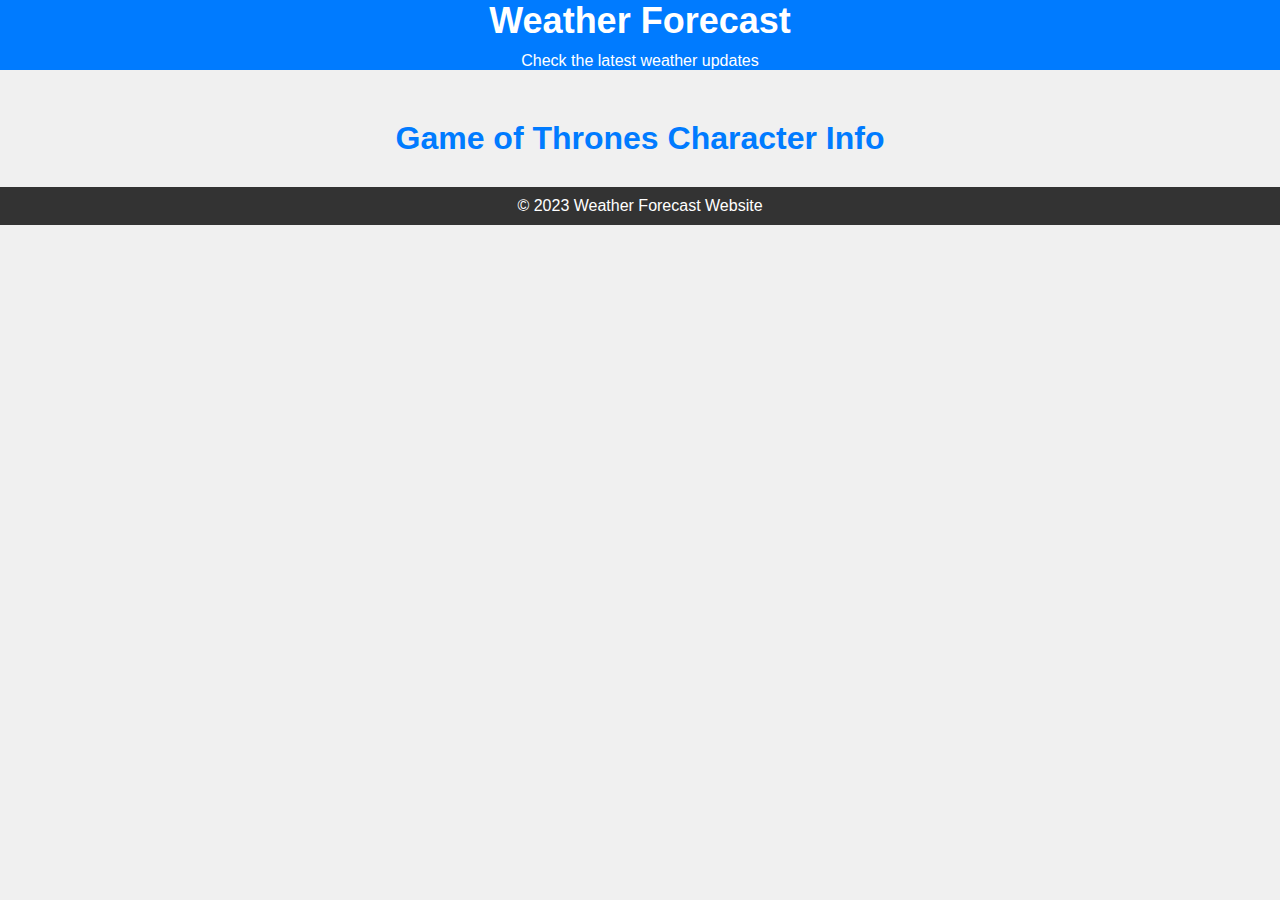
<file: index.html>
<!DOCTYPE html>
<html lang="en">
<head>
    <meta charset="UTF-8">
    <meta name="viewport" content="width=device-width, initial-scale=1.0">
    <title>Weather Forecast</title>
    <link rel="stylesheet" href="styles.css">
    <script src="https://code.jquery.com/jquery-3.6.0.min.js"></script>
    <script src="script.js"></script> <!-- Include your separate JavaScript file -->
</head>
<body>
    <header>
        <h1>Weather Forecast</h1>
        <p>Check the latest weather updates</p>
    </header>

    <div class="container">
        <div class="weather-info" id="weather-info">
            <!-- Weather data will be displayed here -->
        </div>
        <h1 id="charinfo">Game of Thrones Character Info</h1>
        <div id="character-info"></div>
    </div>

    <footer>
        &copy; 2023 Weather Forecast Website
    </footer>
</body>
</html>
</file>
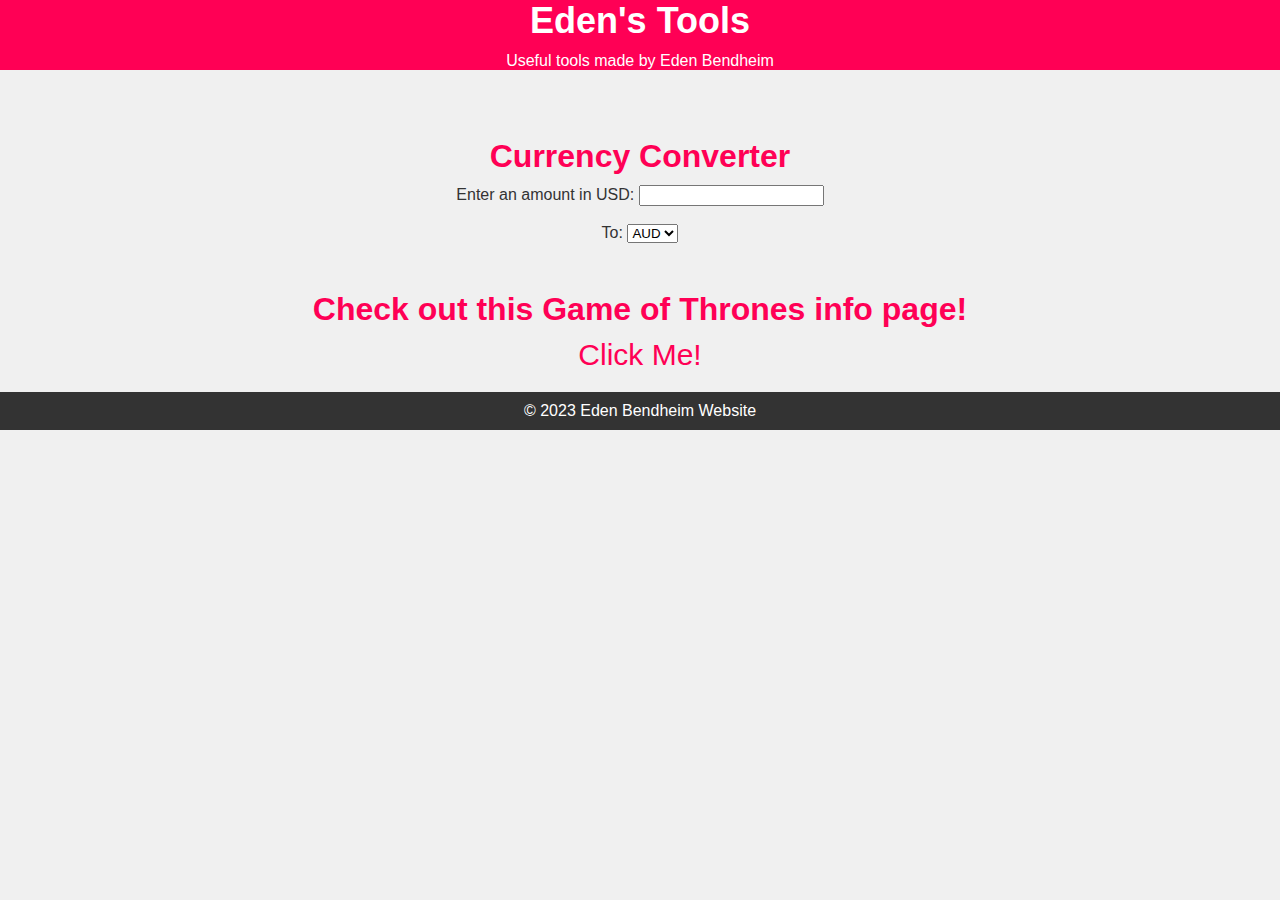
<file: quiz1/index.html>
<!DOCTYPE html>
<html lang="en">
<head>
    <meta charset="UTF-8">
    <meta name="viewport" content="width=device-width, initial-scale=1.0">
    <title>Weather Forecast</title>
    <link rel="stylesheet" href="styles.css">
    <script src="https://code.jquery.com/jquery-3.6.0.min.js"></script>
    <script src="script.js"></script> <!-- Include your separate JavaScript file -->
</head>
<body>
    <header>
        <h1>Eden's Tools</h1>
        <p>Useful tools made by Eden Bendheim</p>
        <a href="chat.html"></a>
    </header>

    <div class="container">
        <div class="weather-info" id="weather-info">
        </div>
        <!-- <h1 id="charinfo">Game of Thrones Character Info</h1>
        <div id="character-info"></div> -->
        
        <br>
        <h1 id="charinfo">Currency Converter</h1>
        <label for="amount">Enter an amount in USD:</label>
        <input type="text" id="amount" name="amount" onkeydown="convert()"><br><br>
        <!-- dropdown containning options -->
        <label for="to-currency">To: </label>
        <select id="to-currency" name="to-currency" onchange="convert()">
            <option value="AUD">AUD</option>
            <option value="GBP">GBP</option>
            <option value="CAD">CAD</option>
            <option value="EUR">EUR</option>
            <option value="JPY">JPY</option>
        </select>
        <br><br>
        <div id="money-info"></div>

        <h1 id="charinfo"> Check out this Game of Thrones info page!</h1>
        <a href="GOT.html">Click Me!</a>
    </div>

    
    <footer>
        &copy; 2023 Eden Bendheim Website
    </footer>
</body>
</html>
</file>
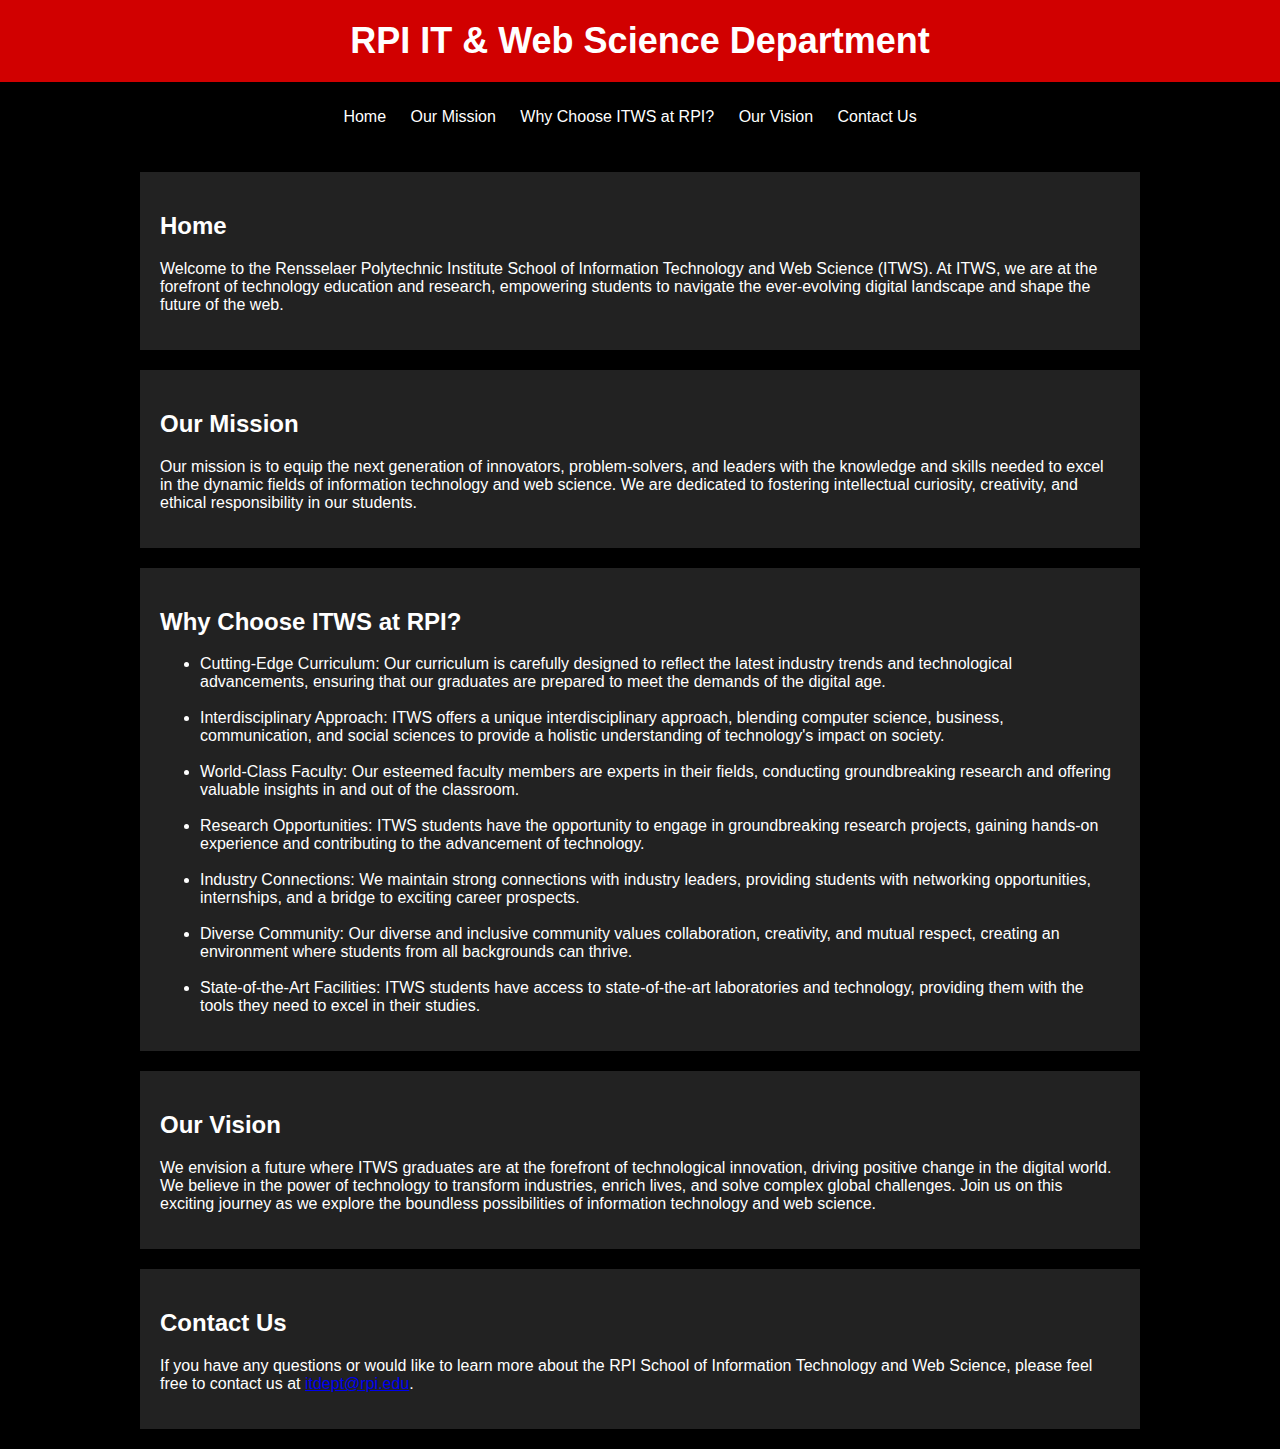
<file: chat.html>
<!DOCTYPE html>
<html lang="en">
<head>
    <meta charset="UTF-8">
    <meta name="viewport" content="width=device-width, initial-scale=1.0">
    <title>RPI IT & Web Science Department</title>
    <style>
        body {
            font-family: Arial, sans-serif;
            margin: 0;
            padding: 0;
            background-color: #000;
            color: #fff;
        }
        header {
            background-color: #d10000;
            text-align: center;
            padding: 20px;
        }
        h1 {
            margin: 0;
            padding: 0;
            font-size: 36px;
        }
        nav {
            background-color: #000;
            text-align: center;
            padding: 10px;
        }
        nav ul {
            list-style-type: none;
            padding: 0;
        }
        nav ul li {
            display: inline;
            margin-right: 20px;
        }
        nav ul li a {
            color: #fff;
            text-decoration: none;
        }
        .container {
            max-width: 960px;
            margin: 20px auto;
            padding: 20px;
            background-color: #222;
        }
        h2 {
            font-size: 24px;
        }
        p {
            font-size: 16px;
        }
    </style>
</head>
<body>
    <header>
        <h1>RPI IT & Web Science Department</h1>
    </header>
    <nav>
        <ul>
            <li><a href="#home">Home</a></li>
            <li><a href="#our-mission">Our Mission</a></li>
            <li><a href="#why-choose-itws">Why Choose ITWS at RPI?</a></li>
            <li><a href="#our-vision">Our Vision</a></li>
            <li><a href="#contact-us">Contact Us</a></li>
        </ul>
    </nav>
    <div class="container" id="home">
        <h2>Home</h2>
        <p>Welcome to the Rensselaer Polytechnic Institute School of Information Technology and Web Science (ITWS). At ITWS, we are at the forefront of technology education and research, empowering students to navigate the ever-evolving digital landscape and shape the future of the web.</p>
    </div>

    <div class="container" id="our-mission">
        <h2>Our Mission</h2>
        <p>Our mission is to equip the next generation of innovators, problem-solvers, and leaders with the knowledge and skills needed to excel in the dynamic fields of information technology and web science. We are dedicated to fostering intellectual curiosity, creativity, and ethical responsibility in our students.</p>
    </div>

    <div class="container" id="why-choose-itws">
        <h2>Why Choose ITWS at RPI?</h2>
        <ul>
            <li>Cutting-Edge Curriculum: Our curriculum is carefully designed to reflect the latest industry trends and technological advancements, ensuring that our graduates are prepared to meet the demands of the digital age.</li> <br>
            <li>Interdisciplinary Approach: ITWS offers a unique interdisciplinary approach, blending computer science, business, communication, and social sciences to provide a holistic understanding of technology's impact on society.</li> <br>
            <li>World-Class Faculty: Our esteemed faculty members are experts in their fields, conducting groundbreaking research and offering valuable insights in and out of the classroom.</li> <br>
            <li>Research Opportunities: ITWS students have the opportunity to engage in groundbreaking research projects, gaining hands-on experience and contributing to the advancement of technology.</li> <br>
            <li>Industry Connections: We maintain strong connections with industry leaders, providing students with networking opportunities, internships, and a bridge to exciting career prospects.</li> <br>
            <li>Diverse Community: Our diverse and inclusive community values collaboration, creativity, and mutual respect, creating an environment where students from all backgrounds can thrive.</li> <br>
            <li>State-of-the-Art Facilities: ITWS students have access to state-of-the-art laboratories and technology, providing them with the tools they need to excel in their studies.</li>
        </ul>
    </div>

    <div class="container" id="our-vision">
        <h2>Our Vision</h2>
        <p>We envision a future where ITWS graduates are at the forefront of technological innovation, driving positive change in the digital world. We believe in the power of technology to transform industries, enrich lives, and solve complex global challenges. Join us on this exciting journey as we explore the boundless possibilities of information technology and web science.</p>
    </div>

    <div class="container" id="contact-us">
        <h2>Contact Us</h2>
        <p>If you have any questions or would like to learn more about the RPI School of Information Technology and Web Science, please feel free to contact us at <a href="mailto:itdept@rpi.edu">itdept@rpi.edu</a>.</p>
    </div>

    <script src="./chat.js"></script>
</body>
</html>
</file>
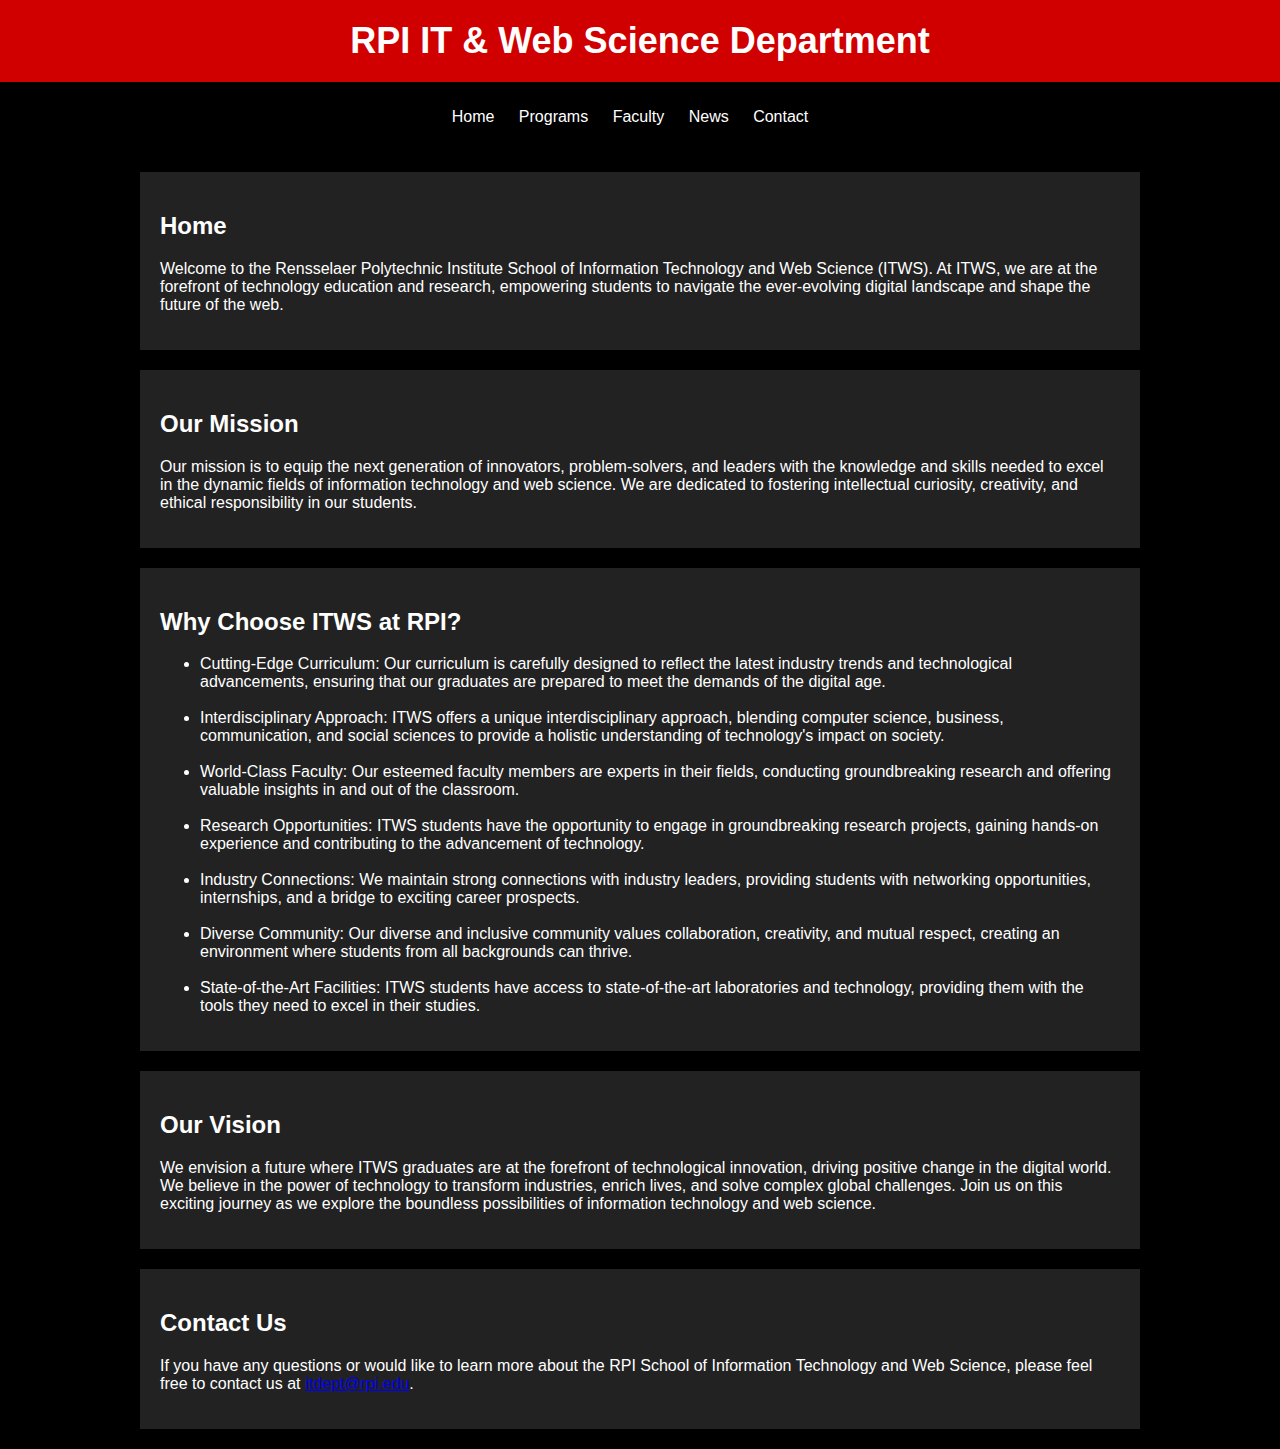
<file: Lab 4/chat.html>
<!DOCTYPE html>
<html lang="en">
<head>
    <meta charset="UTF-8">
    <meta name="viewport" content="width=device-width, initial-scale=1.0">
    <title>RPI IT & Web Science Department</title>
    <style>
        body {
            font-family: Arial, sans-serif;
            margin: 0;
            padding: 0;
            background-color: #000;
            color: #fff;
        }
        header {
            background-color: #d10000;
            text-align: center;
            padding: 20px;
        }
        h1 {
            margin: 0;
            padding: 0;
            font-size: 36px;
        }
        nav {
            background-color: #000;
            text-align: center;
            padding: 10px;
        }
        nav ul {
            list-style-type: none;
            padding: 0;
        }
        nav ul li {
            display: inline;
            margin-right: 20px;
        }
        nav ul li a {
            color: #fff;
            text-decoration: none;
        }
        .container {
            max-width: 960px;
            margin: 20px auto;
            padding: 20px;
            background-color: #222;
        }
        h2 {
            font-size: 24px;
        }
        p {
            font-size: 16px;
        }
    </style>
</head>
<body>
    <header>
        <h1>RPI IT & Web Science Department</h1>
    </header>
    <nav>
        <ul>
            <li><a href="chat.html">Home</a></li>
            <li><a href="programs.html">Programs</a></li>
            <li><a href="faculty.html">Faculty</a></li>
            <li><a href="news.html">News</a></li>
            <li><a href="contact.html">Contact</a></li>
        </ul>
    </nav>
    <div class="container" id="home">
        <h2>Home</h2>
        <p>Welcome to the Rensselaer Polytechnic Institute School of Information Technology and Web Science (ITWS). At ITWS, we are at the forefront of technology education and research, empowering students to navigate the ever-evolving digital landscape and shape the future of the web.</p>
    </div>

    <div class="container" id="our-mission">
        <h2>Our Mission</h2>
        <p>Our mission is to equip the next generation of innovators, problem-solvers, and leaders with the knowledge and skills needed to excel in the dynamic fields of information technology and web science. We are dedicated to fostering intellectual curiosity, creativity, and ethical responsibility in our students.</p>
    </div>

    <div class="container" id="why-choose-itws">
        <h2>Why Choose ITWS at RPI?</h2>
        <ul>
            <li>Cutting-Edge Curriculum: Our curriculum is carefully designed to reflect the latest industry trends and technological advancements, ensuring that our graduates are prepared to meet the demands of the digital age.</li> <br>
            <li>Interdisciplinary Approach: ITWS offers a unique interdisciplinary approach, blending computer science, business, communication, and social sciences to provide a holistic understanding of technology's impact on society.</li> <br>
            <li>World-Class Faculty: Our esteemed faculty members are experts in their fields, conducting groundbreaking research and offering valuable insights in and out of the classroom.</li> <br>
            <li>Research Opportunities: ITWS students have the opportunity to engage in groundbreaking research projects, gaining hands-on experience and contributing to the advancement of technology.</li> <br>
            <li>Industry Connections: We maintain strong connections with industry leaders, providing students with networking opportunities, internships, and a bridge to exciting career prospects.</li> <br>
            <li>Diverse Community: Our diverse and inclusive community values collaboration, creativity, and mutual respect, creating an environment where students from all backgrounds can thrive.</li> <br>
            <li>State-of-the-Art Facilities: ITWS students have access to state-of-the-art laboratories and technology, providing them with the tools they need to excel in their studies.</li>
        </ul>
    </div>

    <div class="container" id="our-vision">
        <h2>Our Vision</h2>
        <p>We envision a future where ITWS graduates are at the forefront of technological innovation, driving positive change in the digital world. We believe in the power of technology to transform industries, enrich lives, and solve complex global challenges. Join us on this exciting journey as we explore the boundless possibilities of information technology and web science.</p>
    </div>

    <div class="container" id="contact-us">
        <h2>Contact Us</h2>
        <p>If you have any questions or would like to learn more about the RPI School of Information Technology and Web Science, please feel free to contact us at <a href="mailto:itdept@rpi.edu">itdept@rpi.edu</a>.</p>
    </div>

    <script src="./chat.js"></script>
</body>
</html>
</file>
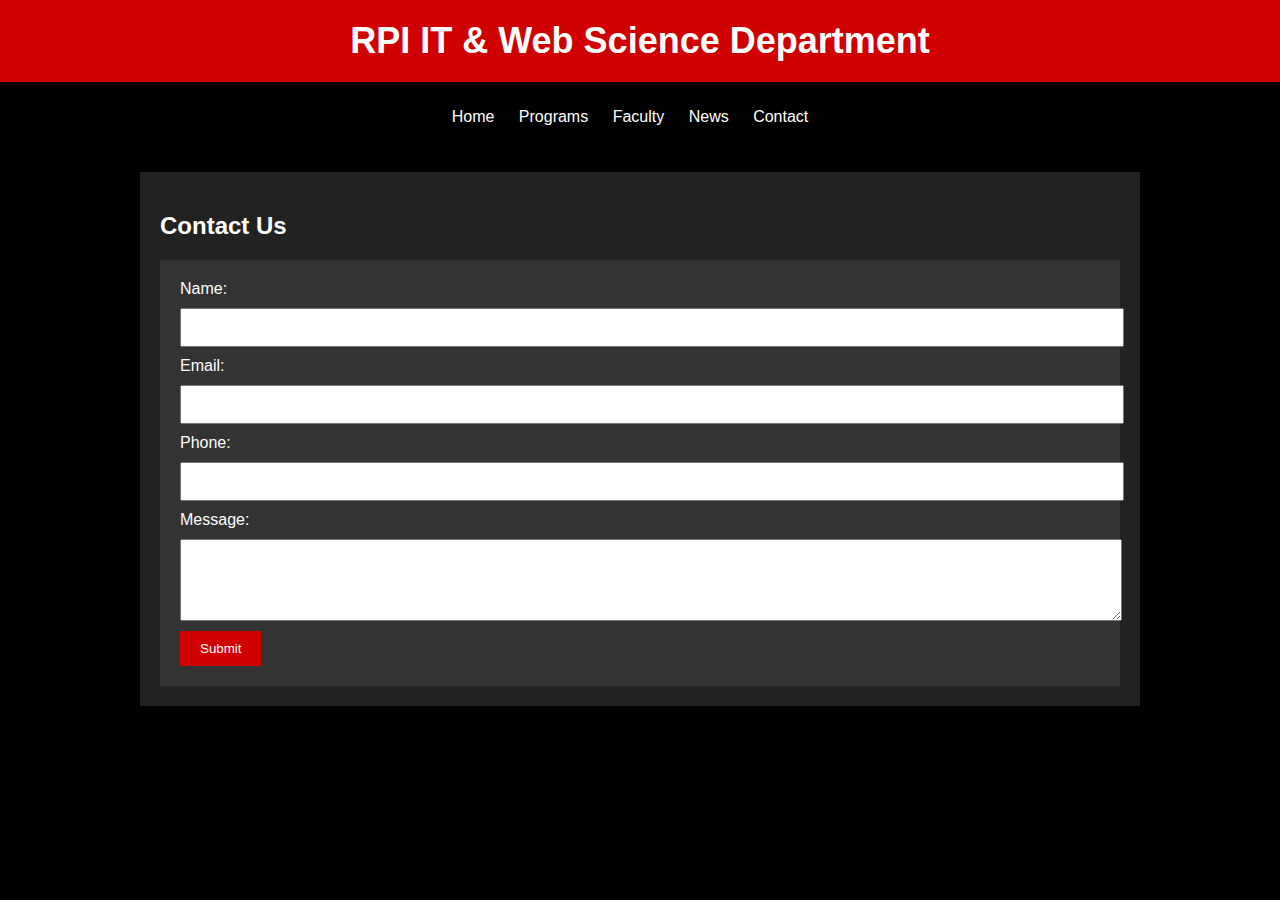
<file: Lab 4/contact.html>
<!DOCTYPE html>
<html lang="en">
<head>
    <meta charset="UTF-8">
    <meta name="viewport" content="width=device-width, initial-scale=1.0">
    <title>RPI IT & Web Science Department - Contact</title>
    <style>
        body {
            font-family: Arial, sans-serif;
            margin: 0;
            padding: 0;
            background-color: #000;
            color: #fff;
        }
        header {
            background-color: #d10000;
            text-align: center;
            padding: 20px;
        }
        h1 {
            margin: 0;
            padding: 0;
            font-size: 36px;
        }
        nav {
            background-color: #000;
            text-align: center;
            padding: 10px;
        }
        nav ul {
            list-style-type: none;
            padding: 0;
        }
        nav ul li {
            display: inline;
            margin-right: 20px;
        }
        nav ul li a {
            color: #fff;
            text-decoration: none;
        }
        .container {
            max-width: 960px;
            margin: 20px auto;
            padding: 20px;
            background-color: #222;
        }
        h2 {
            font-size: 24px;
        }
        p {
            font-size: 16px;
        }
        .contact-form {
            margin-top: 20px;
            background-color: #333;
            padding: 20px;
        }
        label, input, textarea {
            display: block;
            margin-bottom: 10px;
        }
        input, textarea {
            width: 100%;
            padding: 10px;
        }
        button {
            background-color: #d10000;
            color: #fff;
            padding: 10px 20px;
            border: none;
            cursor: pointer;
        }
        button:hover {
            background-color: #ff0000;
        }
    </style>
</head>
<body>
    <header>
        <h1>RPI IT & Web Science Department</h1>
    </header>
    <nav>
        <ul>
            <li><a href="chat.html">Home</a></li>
            <li><a href="programs.html">Programs</a></li>
            <li><a href="faculty.html">Faculty</a></li>
            <li><a href="news.html">News</a></li>
            <li><a href="contact.html">Contact</a></li>
        </ul>
    </nav>
    <div class="container" id="contact">
        <h2>Contact Us</h2>
        <div class="contact-form">
            <form action="submit_form.php" method="post">
                <label for="name">Name:</label>
                <input type="text" id="name" name="name" required>
                
                <label for="email">Email:</label>
                <input type="email" id="email" name="email" required>
                
                <label for="phone">Phone:</label>
                <input type="tel" id="phone" name="phone">
                
                <label for="message">Message:</label>
                <textarea id="message" name="message" rows="4" required></textarea>
                
                <button type="submit">Submit</button>
            </form>
        </div>
    </div>
    <script src="./chat.js"></script>
</body>
</html>
</file>
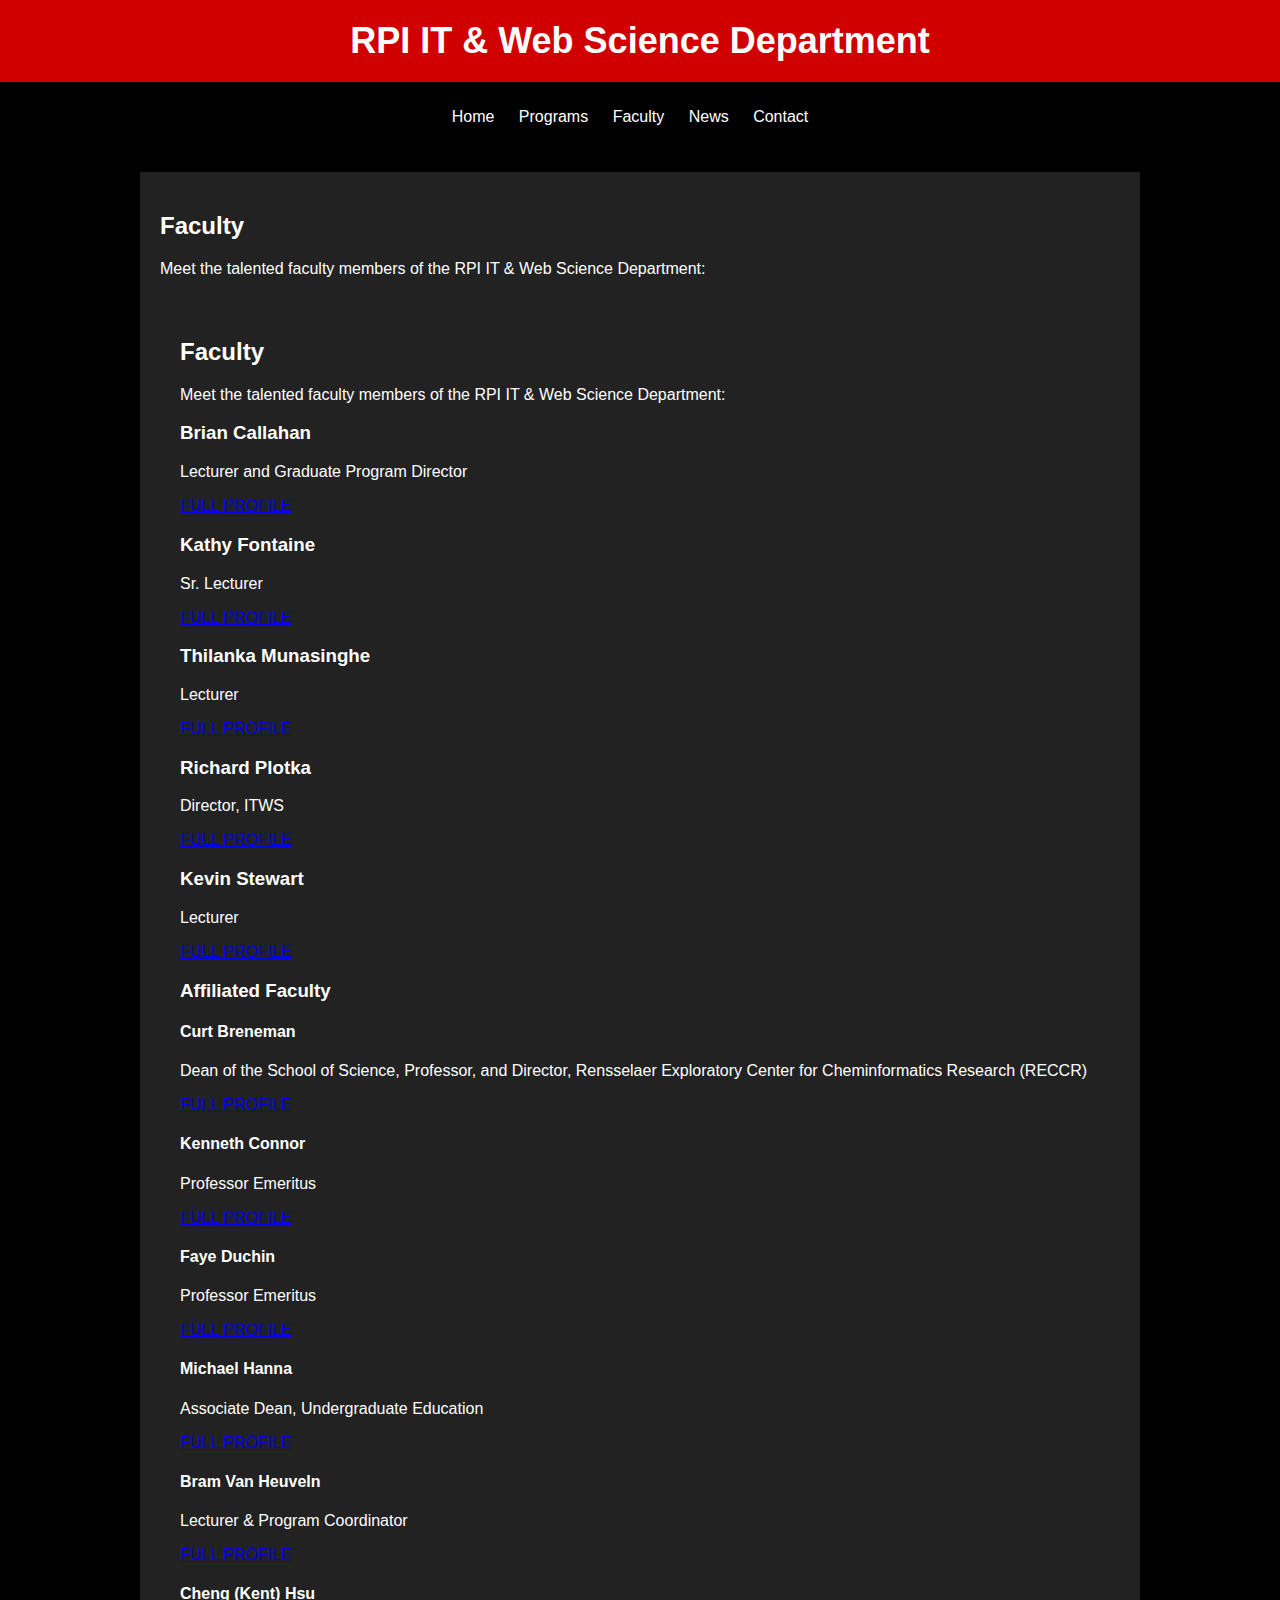
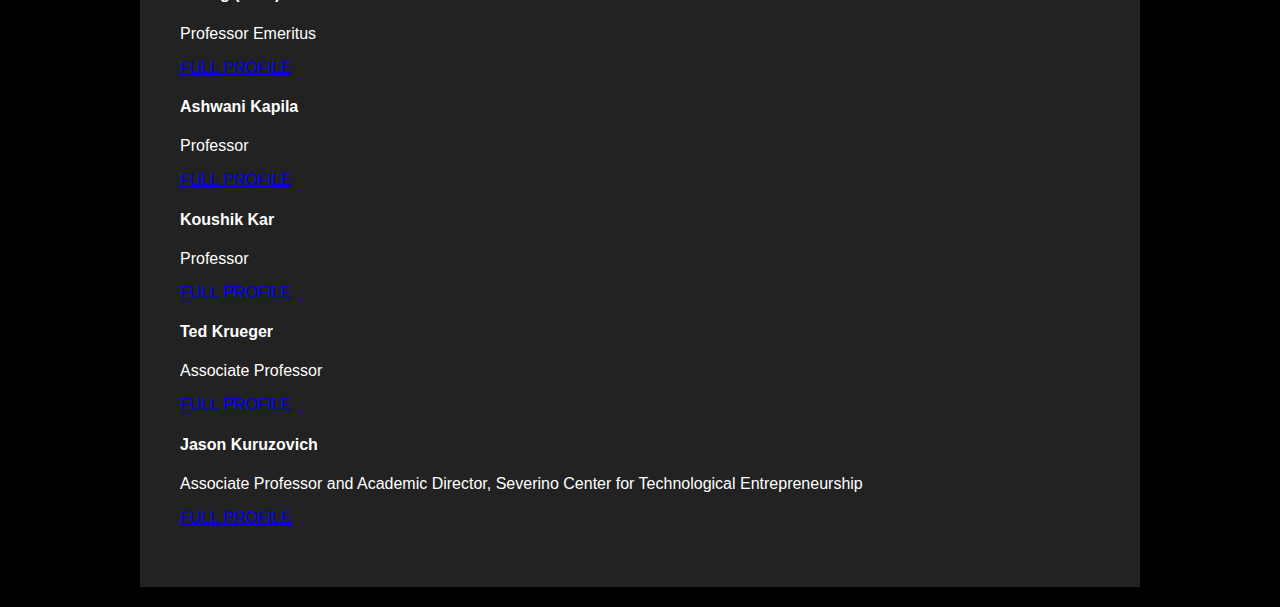
<file: Lab 4/faculty.html>
<!DOCTYPE html>
<html lang="en">
<head>
    <meta charset="UTF-8">
    <meta name="viewport" content="width=device-width, initial-scale=1.0">
    <title>RPI IT & Web Science Department - Faculty</title>
    <style>
        body {
            font-family: Arial, sans-serif;
            margin: 0;
            padding: 0;
            background-color: #000;
            color: #fff;
        }
        header {
            background-color: #d10000;
            text-align: center;
            padding: 20px;
        }
        h1 {
            margin: 0;
            padding: 0;
            font-size: 36px;
        }
        nav {
            background-color: #000;
            text-align: center;
            padding: 10px;
        }
        nav ul {
            list-style-type: none;
            padding: 0;
        }
        nav ul li {
            display: inline;
            margin-right: 20px;
        }
        nav ul li a {
            color: #fff;
            text-decoration: none;
        }
        .container {
            max-width: 960px;
            margin: 20px auto;
            padding: 20px;
            background-color: #222;
        }
        h2 {
            font-size: 24px;
        }
        p {
            font-size: 16px;
        }
    </style>
</head>
<body>
    <header>
        <h1>RPI IT & Web Science Department</h1>
    </header>
    <nav>
        <ul>
            <li><a href="chat.html">Home</a></li>
            <li><a href="programs.html">Programs</a></li>
            <li><a href="faculty.html">Faculty</a></li>
            <li><a href="news.html">News</a></li>
            <li><a href="contact.html">Contact</a></li>
        </ul>
    </nav>
    
    <div class="container" id="faculty">
        <h2>Faculty</h2>
        <p>Meet the talented faculty members of the RPI IT & Web Science Department:</p>
        
        <div class="container" id="faculty">
        <h2>Faculty</h2>
        <p>Meet the talented faculty members of the RPI IT & Web Science Department:</p>
        
        <h3>Brian Callahan</h3>
        <p>Lecturer and Graduate Program Director</p>
        <a href="link_to_brian_callahan_profile">FULL PROFILE</a>
        
        <h3>Kathy Fontaine</h3>
        <p>Sr. Lecturer</p>
        <a href="link_to_kathy_fontaine_profile">FULL PROFILE</a>
        
        <h3>Thilanka Munasinghe</h3>
        <p>Lecturer</p>
        <a href="link_to_thilanka_munasinghe_profile">FULL PROFILE</a>
        
        <h3>Richard Plotka</h3>
        <p>Director, ITWS</p>
        <a href="link_to_richard_plotka_profile">FULL PROFILE</a>
        
        <h3>Kevin Stewart</h3>
        <p>Lecturer</p>
        <a href="link_to_kevin_stewart_profile">FULL PROFILE</a>
        
        <h3>Affiliated Faculty</h3>
        
        <h4>Curt Breneman</h4>
        <p>Dean of the School of Science, Professor, and Director, Rensselaer Exploratory Center for Cheminformatics Research (RECCR)</p>
        <a href="link_to_curt_breneman_profile">FULL PROFILE</a>
        
        <h4>Kenneth Connor</h4>
        <p>Professor Emeritus</p>
        <a href="link_to_kenneth_connor_profile">FULL PROFILE</a>
        
        <h4>Faye Duchin</h4>
        <p>Professor Emeritus</p>
        <a href="link_to_faye_duchin_profile">FULL PROFILE</a>
        
        <h4>Michael Hanna</h4>
        <p>Associate Dean, Undergraduate Education</p>
        <a href="link_to_michael_hanna_profile">FULL PROFILE</a>
        
        <h4>Bram Van Heuveln</h4>
        <p>Lecturer & Program Coordinator</p>
        <a href="link_to_bram_van_heuveln_profile">FULL PROFILE</a>
        
        <h4>Cheng (Kent) Hsu</h4>
        <p>Professor Emeritus</p>
        <a href="link_to_cheng_hsu_profile">FULL PROFILE</a>
        
        <h4>Ashwani Kapila</h4>
        <p>Professor</p>
        <a href="link_to_ashwani_kapila_profile">FULL PROFILE</a>
        
        <h4>Koushik Kar</h4>
        <p>Professor</p>
        <a href="link_to_koushik_kar_profile">FULL PROFILE</a>
        
        <h4>Ted Krueger</h4>
        <p>Associate Professor</p>
        <a href="link_to_ted_krueger_profile">FULL PROFILE</a>
        
        <h4>Jason Kuruzovich</h4>
        <p>Associate Professor and Academic Director, Severino Center for Technological Entrepreneurship</p>
        <a href="link_to_jason_kuruzovich_profile">FULL PROFILE</a>
        
        <!-- Include information for other affiliated faculty members here -->
        
    </div>
    
        
    </div>
    
    <!-- Your other sections (Mission, Why Choose ITWS, Vision, and Contact Us) can follow this structure. -->

    <script src="./chat.js"></script>
</body>
</html>
</file>
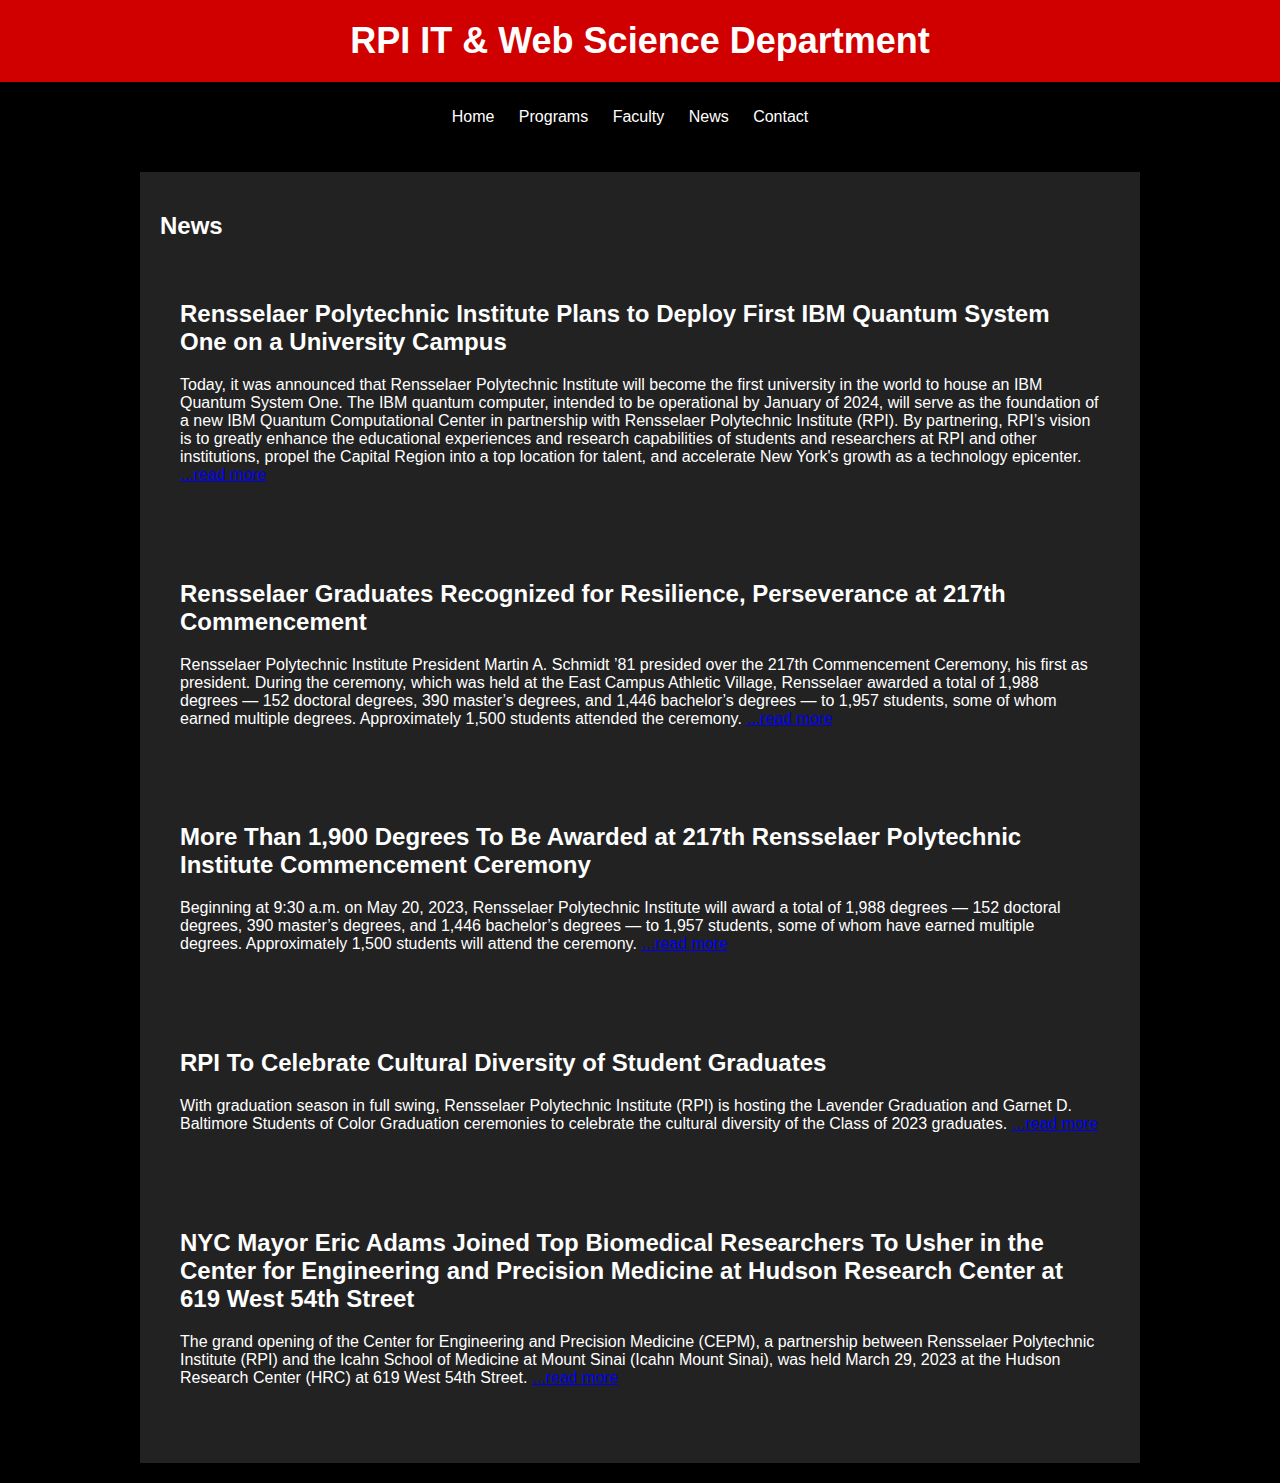
<file: Lab 4/news.html>
<!DOCTYPE html>
<html lang="en">
<head>
    <meta charset="UTF-8">
    <meta name="viewport" content="width=device-width, initial-scale=1.0">
    <title>RPI IT & Web Science Department - Faculty</title>
    <style>
        body {
            font-family: Arial, sans-serif;
            margin: 0;
            padding: 0;
            background-color: #000;
            color: #fff;
        }
        header {
            background-color: #d10000;
            text-align: center;
            padding: 20px;
        }
        h1 {
            margin: 0;
            padding: 0;
            font-size: 36px;
        }
        nav {
            background-color: #000;
            text-align: center;
            padding: 10px;
        }
        nav ul {
            list-style-type: none;
            padding: 0;
        }
        nav ul li {
            display: inline;
            margin-right: 20px;
        }
        nav ul li a {
            color: #fff;
            text-decoration: none;
        }
        .container {
            max-width: 960px;
            margin: 20px auto;
            padding: 20px;
            background-color: #222;
        }
        h2 {
            font-size: 24px;
        }
        p {
            font-size: 16px;
        }
    </style>
</head>
<body>
    <header>
        <h1>RPI IT & Web Science Department</h1>
    </header>
    <nav>
        <ul>
            <li><a href="chat.html">Home</a></li>
            <li><a href="programs.html">Programs</a></li>
            <li><a href="faculty.html">Faculty</a></li>
            <li><a href="news.html">News</a></li>
            <li><a href="contact.html">Contact</a></li>
        </ul>
    </nav>
    <div class="container" id="news">
        <h2>News</h2>
    
        <div class="container" id="news-1">
            <h2>Rensselaer Polytechnic Institute Plans to Deploy First IBM Quantum System One on a University Campus</h2>
            <p>Today, it was announced that Rensselaer Polytechnic Institute will become the first university in the world to house an IBM Quantum System One. The IBM quantum computer, intended to be operational by January of 2024, will serve as the foundation of a new IBM Quantum Computational Center in partnership with Rensselaer Polytechnic Institute (RPI). By partnering, RPI’s vision is to greatly enhance the educational experiences and research capabilities of students and researchers at RPI and other institutions, propel the Capital Region into a top location for talent, and accelerate New York's growth as a technology epicenter. <a href="link_to_full_article_1">...read more</a></p>
        </div>
    
        <div class="container" id="news-2">
            <h2>Rensselaer Graduates Recognized for Resilience, Perseverance at 217th Commencement</h2>
            <p>Rensselaer Polytechnic Institute President Martin A. Schmidt ’81 presided over the 217th Commencement Ceremony, his first as president. During the ceremony, which was held at the East Campus Athletic Village, Rensselaer awarded a total of 1,988 degrees — 152 doctoral degrees, 390 master’s degrees, and 1,446 bachelor’s degrees — to 1,957 students, some of whom earned multiple degrees. Approximately 1,500 students attended the ceremony. <a href="link_to_full_article_2">...read more</a></p>
        </div>
    
        <div class="container" id="news-3">
            <h2>More Than 1,900 Degrees To Be Awarded at 217th Rensselaer Polytechnic Institute Commencement Ceremony</h2>
            <p>Beginning at 9:30 a.m. on May 20, 2023, Rensselaer Polytechnic Institute will award a total of 1,988 degrees — 152 doctoral degrees, 390 master’s degrees, and 1,446 bachelor’s degrees — to 1,957 students, some of whom have earned multiple degrees. Approximately 1,500 students will attend the ceremony. <a href="link_to_full_article_3">...read more</a></p>
        </div>
    
        <div class="container" id="news-4">
            <h2>RPI To Celebrate Cultural Diversity of Student Graduates</h2>
            <p>With graduation season in full swing, Rensselaer Polytechnic Institute (RPI) is hosting the Lavender Graduation and Garnet D. Baltimore Students of Color Graduation ceremonies to celebrate the cultural diversity of the Class of 2023 graduates. <a href="link_to_full_article_4">...read more</a></p>
        </div>
    
        <div class="container" id="news-5">
            <h2>NYC Mayor Eric Adams Joined Top Biomedical Researchers To Usher in the Center for Engineering and Precision Medicine at Hudson Research Center at 619 West 54th Street</h2>
            <p>The grand opening of the Center for Engineering and Precision Medicine (CEPM), a partnership between Rensselaer Polytechnic Institute (RPI) and the Icahn School of Medicine at Mount Sinai (Icahn Mount Sinai), was held March 29, 2023 at the Hudson Research Center (HRC) at 619 West 54th Street. <a href="link_to_full_article_5">...read more</a></p>
        </div>
    
        <!-- Add more news articles following the same structure -->
    </div>
    
    
    <script src="./chat.js"></script>
</body>
</html>
</file>
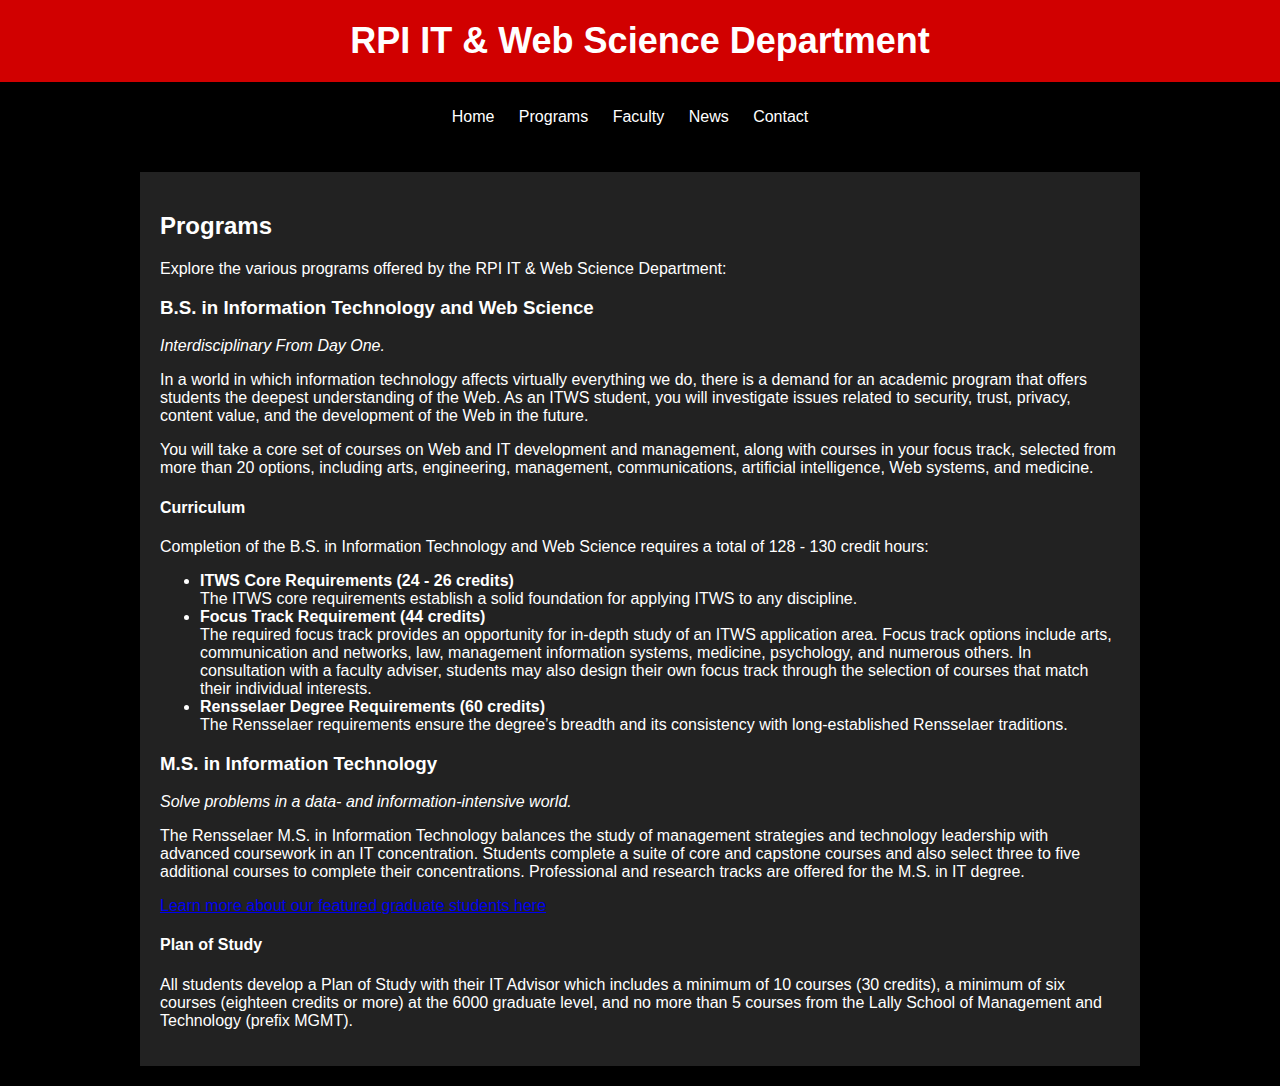
<file: Lab 4/programs.html>
<!DOCTYPE html>
<html lang="en">
<head>
    <meta charset="UTF-8">
    <meta name="viewport" content="width=device-width, initial-scale=1.0">
    <title>RPI IT & Web Science Department - Programs</title>
    <style>
        body {
            font-family: Arial, sans-serif;
            margin: 0;
            padding: 0;
            background-color: #000;
            color: #fff;
        }
        header {
            background-color: #d10000;
            text-align: center;
            padding: 20px;
        }
        h1 {
            margin: 0;
            padding: 0;
            font-size: 36px;
        }
        nav {
            background-color: #000;
            text-align: center;
            padding: 10px;
        }
        nav ul {
            list-style-type: none;
            padding: 0;
        }
        nav ul li {
            display: inline;
            margin-right: 20px;
        }
        nav ul li a {
            color: #fff;
            text-decoration: none;
        }
        .container {
            max-width: 960px;
            margin: 20px auto;
            padding: 20px;
            background-color: #222;
        }
        h2 {
            font-size: 24px;
        }
        p {
            font-size: 16px;
        }
    </style>
</head>
<body>
    <header>
        <h1>RPI IT & Web Science Department</h1>
    </header>
    <nav>
        <ul>
            <li><a href="chat.html">Home</a></li>
            <li><a href="programs.html">Programs</a></li>
            <li><a href="faculty.html">Faculty</a></li>
            <li><a href="news.html">News</a></li>
            <li><a href="contact.html">Contact</a></li>
        </ul>
    </nav>
    
    <div class="container" id="programs">
        <h2>Programs</h2>
        <p>Explore the various programs offered by the RPI IT & Web Science Department:</p>
        
        <h3>B.S. in Information Technology and Web Science</h3>
        <p><em>Interdisciplinary From Day One.</em></p>
        <p>In a world in which information technology affects virtually everything we do, there is a demand for an academic program that offers students the deepest understanding of the Web. As an ITWS student, you will investigate issues related to security, trust, privacy, content value, and the development of the Web in the future.</p>
        <p>You will take a core set of courses on Web and IT development and management, along with courses in your focus track, selected from more than 20 options, including arts, engineering, management, communications, artificial intelligence, Web systems, and medicine.</p>
        
        <h4>Curriculum</h4>
        <p>Completion of the B.S. in Information Technology and Web Science requires a total of 128 - 130 credit hours:</p>
        
        <ul>
            <li><strong>ITWS Core Requirements (24 - 26 credits)</strong><br>
                The ITWS core requirements establish a solid foundation for applying ITWS to any discipline.
            </li>
            <li><strong>Focus Track Requirement (44 credits)</strong><br>
                The required focus track provides an opportunity for in-depth study of an ITWS application area. Focus track options include arts, communication and networks, law, management information systems, medicine, psychology, and numerous others. In consultation with a faculty adviser, students may also design their own focus track through the selection of courses that match their individual interests.
            </li>
            <li><strong>Rensselaer Degree Requirements (60 credits)</strong><br>
                The Rensselaer requirements ensure the degree’s breadth and its consistency with long-established Rensselaer traditions.
            </li>
        </ul>
        
        <h3>M.S. in Information Technology</h3>
        <p><em>Solve problems in a data- and information-intensive world.</em></p>
        <p>The Rensselaer M.S. in Information Technology balances the study of management strategies and technology leadership with advanced coursework in an IT concentration. Students complete a suite of core and capstone courses and also select three to five additional courses to complete their concentrations. Professional and research tracks are offered for the M.S. in IT degree.</p>
        
        <p><a href="link_to_featured_graduate_students">Learn more about our featured graduate students here</a></p>
        
        <h4>Plan of Study</h4>
        <p>All students develop a Plan of Study with their IT Advisor which includes a minimum of 10 courses (30 credits), a minimum of six courses (eighteen credits or more) at the 6000 graduate level, and no more than 5 courses from the Lally School of Management and Technology (prefix MGMT).</p>
    </div>
    

    <script src="./chat.js"></script>
</body>
</html>
</file>
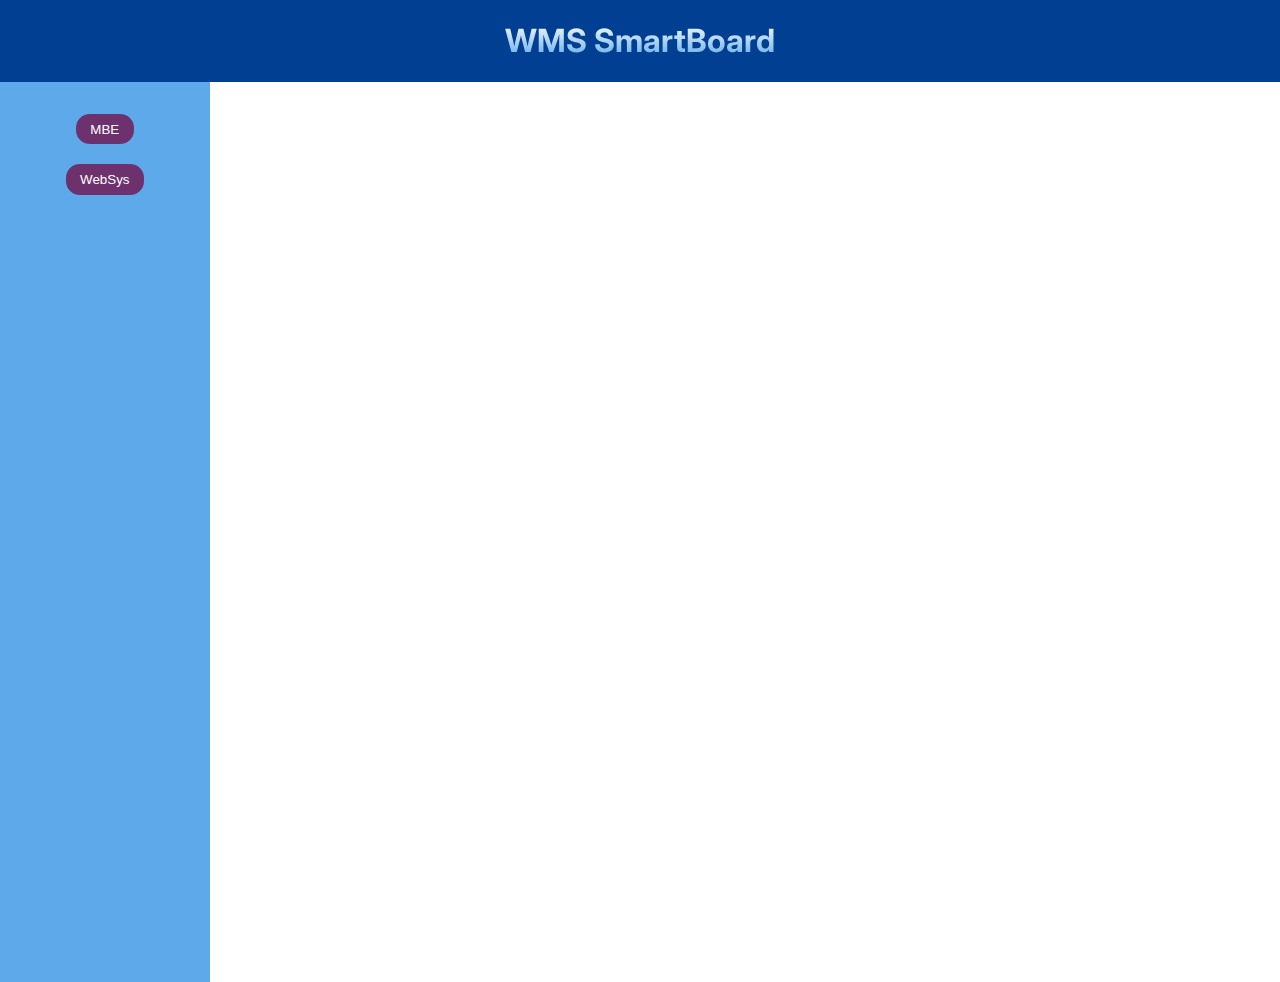
<file: Quiz 2/lab6.html>
<!DOCTYPE html>
<html lang="en">
    <head>
        <meta charset="UTF-8">
        <meta name="viewport" content="width=device-width, initial-scale=1.0">
        <meta name="description" content="LMS Smartboard, the next generation of class management software">
        <link href='https://fonts.googleapis.com/css?family=Inter' rel='stylesheet'>
        <link rel="stylesheet" type="text/css" href="styles.css">
        <link rel="icon" href="favicon.ico">
        <script src="https://code.jquery.com/jquery-3.6.0.min.js"></script>
        <!-- <script src="../resources/jquery-3.7.1.min.js"></script> -->
        <script src="lab6.js"></script>

        <title>WMS | SmartBoard</title>
    </head>
    <body>
        <header id="header">
            <h1>WMS SmartBoard</h1>
        </header>
        <main>
            <nav id="navbar">
            </nav>
            <div id="content">
            </div>
        </main>
    </body>
</html>


<!-- this is how the main section is layed out:
    <main>
        <section id="Lecture1">
            <h1>lab x </h1>
            <iframe src="..."></iframe>
        </section>
        <section id="Lecture2"> ... </section>
        ...
    </main>
 -->
</file>
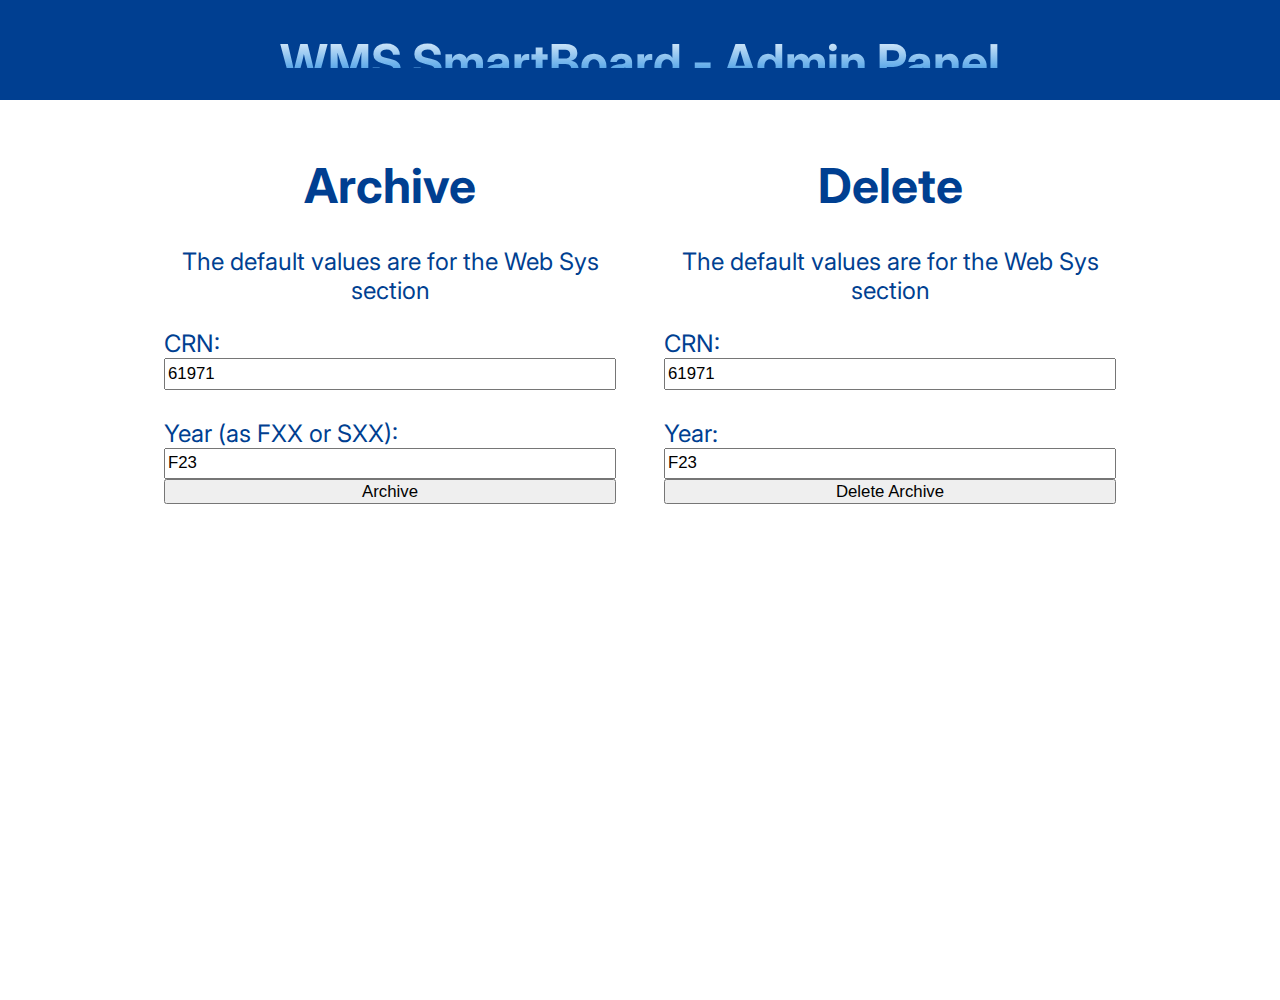
<file: Quiz 2/test.html>
<!DOCTYPE html>
<html lang="en">
    <head>
        <meta charset="UTF-8">
        <meta name="viewport" content="width=device-width, initial-scale=1.0">
        <meta name="description" content="LMS Smartboard, the next generation of class management software">
        <link href='https://fonts.googleapis.com/css?family=Inter' rel='stylesheet'>
        <link rel="stylesheet" type="text/css" href="styles.css">
        <link rel="stylesheet" type="text/css" href="admin.css">
      
        <link rel="icon" href="favicon.ico">
        <!-- <script src="../resources/jquery-3.7.1.min.js"></script> -->
        <!-- <script src="lab6.js"></script> -->

        <title>WMS | Admin Page</title>
    </head>
    <body>
        <header id="header">
          <h1>WMS SmartBoard - Admin Panel</h1>
        </header>
        <main>
          <div id="forms">
            <section> 

              <h1>Archive</h1>
              <p>The default values are for the Web Sys section</p>
              <form action="archive.php" method="post">
                <label for="crn">CRN:</label>
                <input name="crn" value="61971">
                <br>
                <label for="year">Year (as FXX or SXX):</label>
                <input name="year" value="F23">
                <input type="submit" value="Archive">
              </form> 
              
            </section>
            <section>

              <h1>Delete</h1>
              <p>The default values are for the Web Sys section</p>
              <form action="delete.php" method="delete">
                <label for="crn">CRN:</label>
                <input name="crn" value="61971">
                <br>
                <label for="year">Year:</label>
                <input name="year" value="F23">
                <input type="submit" value="Delete Archive">
              </form>

            </section>
          </div>
          <section></section>
          </section>

        </main>
    </body>
</html>
</file>
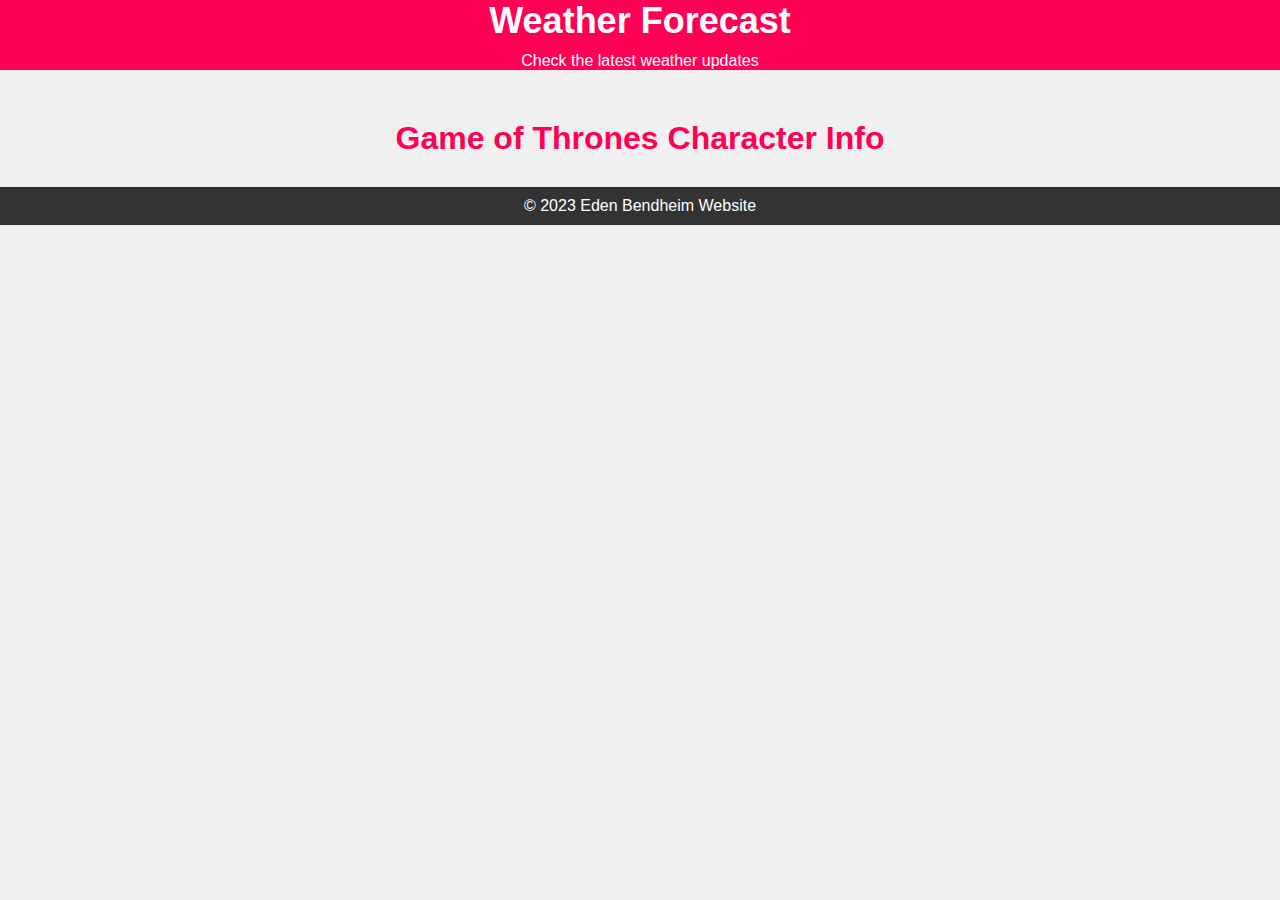
<file: quiz1/GOT.html>
<!DOCTYPE html>
<html lang="en">
<head>
    <meta charset="UTF-8">
    <meta name="viewport" content="width=device-width, initial-scale=1.0">
    <title>Weather Forecast</title>
    <link rel="stylesheet" href="styles.css">
    <script src="https://code.jquery.com/jquery-3.6.0.min.js"></script>
    <script src="script.js"></script> <!-- Include your separate JavaScript file -->
</head>
<body>
    <header>
        <h1>Weather Forecast</h1>
        <p>Check the latest weather updates</p>
    </header>

    <div class="container">
        <h1 id="charinfo">Game of Thrones Character Info</h1>
        <div id="character-info"></div>
    </div>

    
    <footer>
        &copy; 2023 Eden Bendheim Website
    </footer>
</body>
</html>
</file>
<file: Quiz 2/styles.css>
:root {
  --theme1: #FFFFFF;
  --theme2: #003F91;
  --theme3: #6D326D;
  --theme4: #5DA9E9;
  --theme5: #E5F4E3;
}

body {
  background-color: var(--theme1);
  color: var(--theme2);
  height: 100vh;
  font-family: 'Inter';
  margin: 0;
}

#header {
  width: 100%;
  display: flex;
  justify-content: center;
  background-color: var(--theme2);
}
#header h1 {
  background-image:linear-gradient(var(--theme1),var(--theme4));
  background-clip: text;
  -webkit-background-clip: text;
  color: transparent;
}

main {
  display: flex;
  height: 100%;
}


#navbar {
  flex: 15%;
  background-color: var(--theme4);
  color: var(--theme5);
  padding: 2em 1em;
  text-align: center;
}
#navbar h2:hover {
  text-decoration: underline;
  cursor: pointer;
}
.nav_element:hover {
  cursor: pointer;
  color: var(--theme1);
}



#content {
  flex: 85%;
  padding: 2em
}
iframe {
  border: 1px solid var(--theme3);
}

button {
  border: 1px solid var(--theme3);
  border-radius: 1em;
  background-color: var(--theme3);
  color: var(--theme1);
  padding: .5em 1em;
}
button:hover {
  cursor: pointer;
  box-shadow: 0px 2px 2px black;
}
</file>
<file: Quiz 2/admin.css>
body {
  height: 100vh;
  background-color: var(--theme1);
  font-size: 24px;
}

main {
  display: flex;
  flex-direction: column;
  max-width: 1000px;
  margin: 0 auto; 
  justify-content: flex-start;
  align-items: center;
}

section {
  margin: 1em;
}
section>h1{
  text-align: center;
}
section>p{
  text-align: center;
}
form {
  display: flex;
  flex-direction: column;
  margin: 0 auto;
  width:100%;
}
input {
  height: 1.5em;
  font-size: .7em;
}
#forms {
  display: flex;
  flex-direction: row;
}
#header {
  height: 100px;
}
</file>
<file: styles.css>
/* Reset some default styles for consistency */
body, h1, p, ul {
    margin: 0;
    padding: 0;
}

body {
    font-family: Arial, sans-serif;
    background-color: #f0f0f0;
    color: #333;
}

header {
    background-color: #007BFF;
    color: #fff;
    text-align: center;
    padding: 0;
}

header h1 {
    font-size: 36px;
    margin-bottom: 10px;
}

.container {

    text-align: center;
    padding: 20px;
}

footer {
    background-color: #333;
    color: #fff;
    text-align: center;
    padding: 10px 0;
}

#temp{
    text-align: center;
    font-size: 30px;
    font-weight: bold;
    color: #007BFF;
}

#charinfo{
    text-align: center;
    margin-top: 30px;
    margin-bottom: 10px;
    font-weight: bold;
    color: #007BFF;
}

h2 {
    margin-top:10px;
}
</file>
<file: quiz1/styles.css>
/* Reset some default styles for consistency */
body, h1, p, ul {
    margin: 0;
    padding: 0;
}

body {
    font-family: Arial, sans-serif;
    background-color: #f0f0f0;
    color: #333;
}

header {
    background-color: #ff0055;
    color: #fff;
    text-align: center;
    padding: 0;
}

header h1 {
    font-size: 36px;
    margin-bottom: 10px;
}

.container {

    text-align: center;
    padding: 20px;
    display: fl
}

footer {
    background-color: #333;
    color: #fff;
    text-align: center;
    padding: 10px 0;
}

#temp{
    text-align: center;
    font-size: 30px;
    font-weight: bold;
    color: #ff0055;
}

#charinfo{
    text-align: center;
    margin-top: 30px;
    margin-bottom: 10px;
    font-weight: bold;
    color: #ff0055;
}

h2 {
    margin-top:10px;
}

a {
    color: #ff0055;
    font-size: 30px;
    text-decoration: none;
}
</file>
